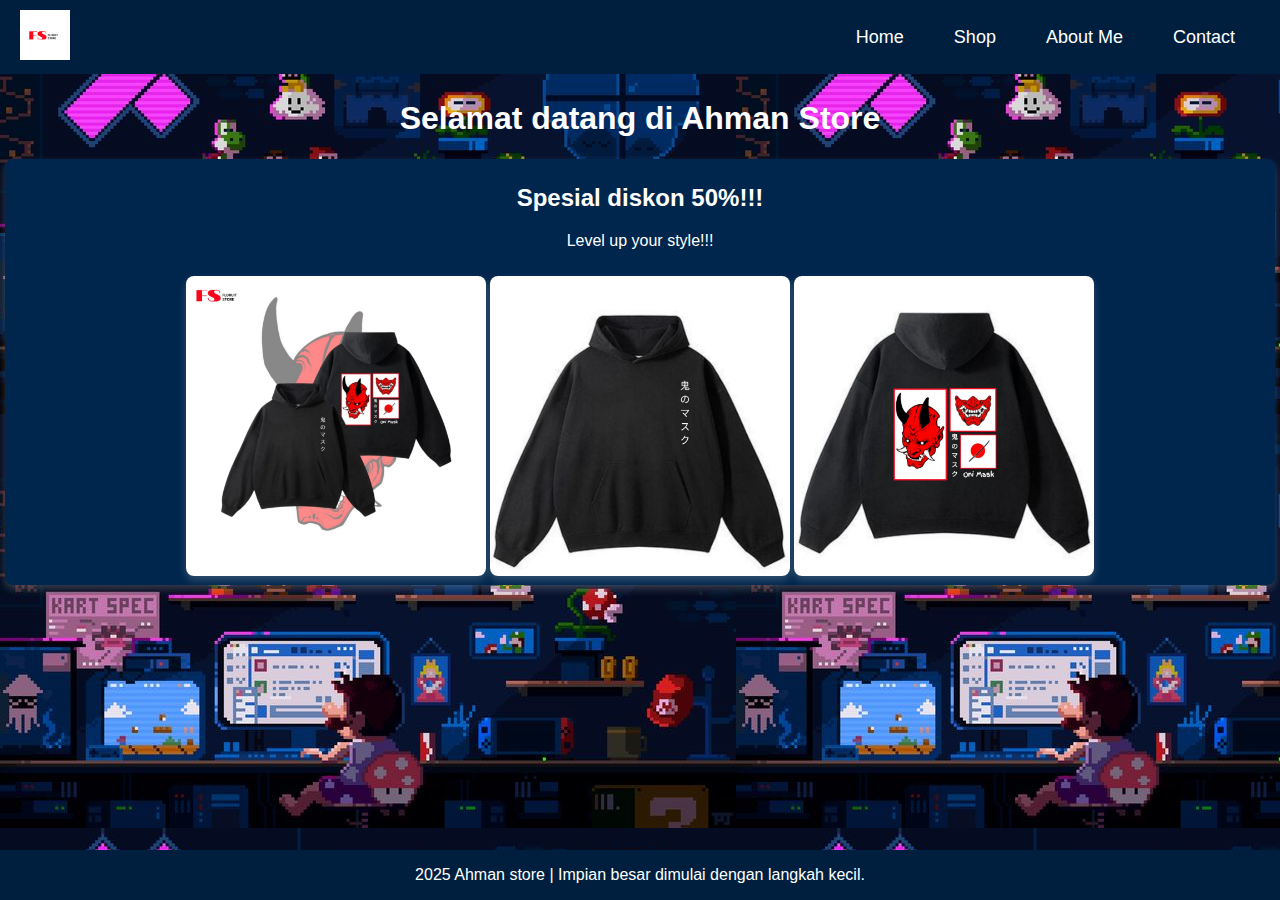
<file: index.html>
<!DOCTYPE html>
<html lang="en">
<head>
  <meta charset="UTF-8">
  <meta name="viewport" content="width=device-width, initial-scale=1.0">
  <title>Ahman store</title>
  <link rel="stylesheet" href="styles.css">
</head>
<body>

  <!-- Halaman utama -->
  <nav class="halaman">
    <div class="logo">
      <img src="WhatsApp Image 2025-02-02 at 15.22.31.jpeg" alt="Logo">
    </div>
    <ul>
      <li><a href="index.html">Home</a></li>
      <li><a href="shop.html">Shop</a></li>
      <li><a href="about.html">About Me</a></li>
      <li><a href="contact.html">Contact</a></li>
    </ul>
  </nav>

  <!-- iklan -->
  <div class="iklan">
    <section id="home">
      <h1>Selamat datang di Ahman Store</h1>
      <div class="promo-iklan">
        <h2>Spesial diskon 50%!!!</h2>
        <p>Level up your style!!!</p>
        <img src="WhatsApp Image 2025-02-02 at 15.13.06 (2).jpeg" alt="Hoodie Promo" class="promo-img">
        <img src="WhatsApp Image 2025-02-02 at 15.13.06.jpeg" alt="Hoodie Promo" class="promo-img">
        <img src="WhatsApp Image 2025-02-02 at 15.13.06 (1).jpeg" alt="Hoodie Promo" class="promo-img">
      </div>
    </section>
  </div>

  <!-- Footer -->
  <footer>
    <p> 2025 Ahman store | Impian besar dimulai dengan langkah kecil. </p>
  </footer>

</body>
</html>
</file>
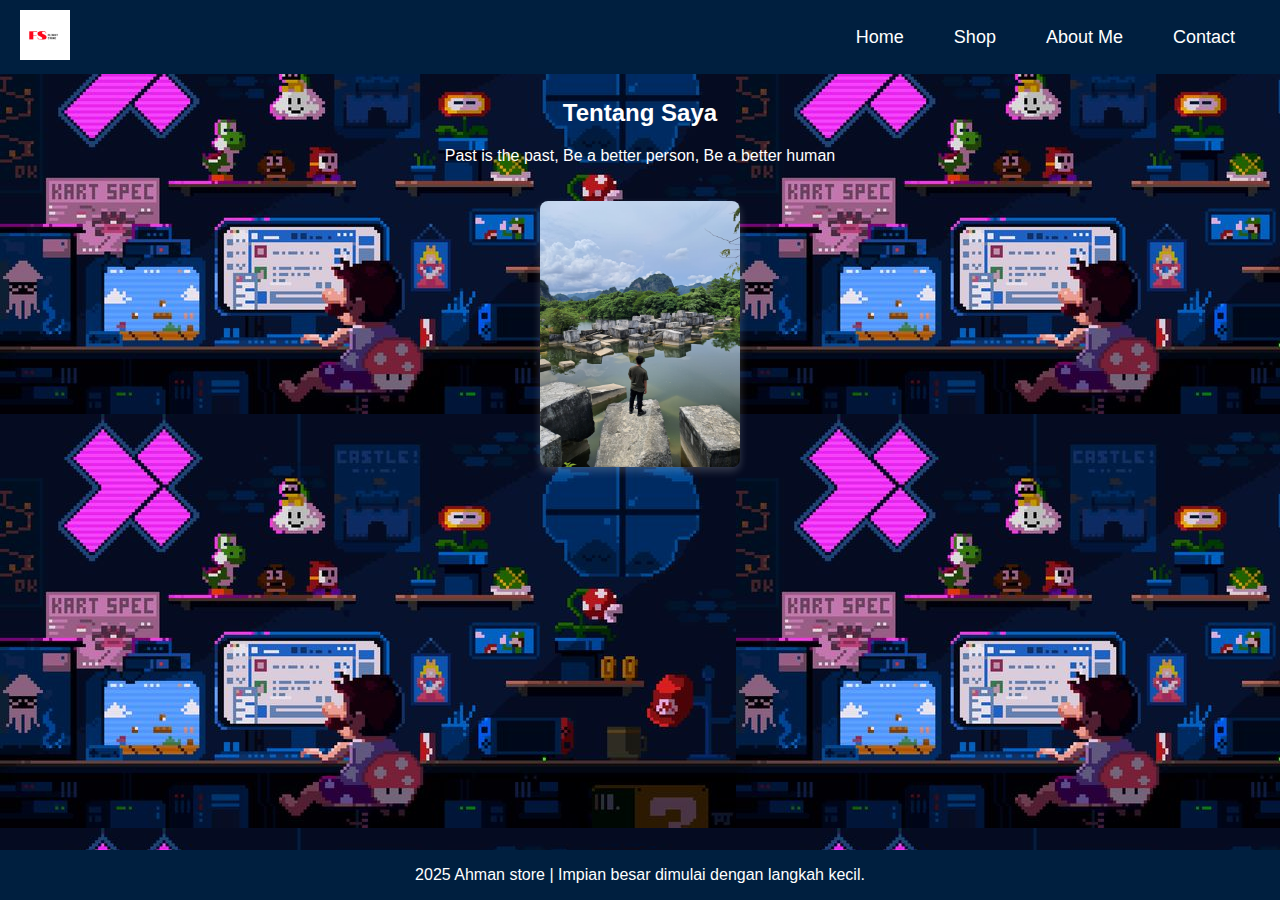
<file: about.html>
<!DOCTYPE html>
<html lang="en">
<head>
  <meta charset="UTF-8">
  <meta name="viewport" content="width=device-width, initial-scale=1.0">
  <title>Ahman store</title>
  <link rel="stylesheet" href="styles.css">
</head>
<body>

  <!-- Halaman utama -->
  <nav class="halaman">
    <div class="logo">
      <img src="WhatsApp Image 2025-02-02 at 15.22.31.jpeg" alt="Logo">
    </div>
    <ul>
      <li><a href="index.html">Home</a></li>
      <li><a href="shop.html">Shop</a></li>
      <li><a href="about.html">About Me</a></li>
      <li><a href="contact.html">Contact</a></li>
    </ul>
  </nav>

  <!-- About Me Section -->
  <div class="iklan">
    <section id="about">
      <h2>Tentang Saya</h2>
      <p>Past is the past, Be a better person, Be a better human</p>
      <img src="WhatsApp Image 2025-02-02 at 16.30.43.jpeg" alt="About Me" class="about-img">
    </section>
  </div>

  <!-- Footer -->
  <footer>
    <p> 2025 Ahman store | Impian besar dimulai dengan langkah kecil. </p>
  </footer>

</body>
</html>
</file>
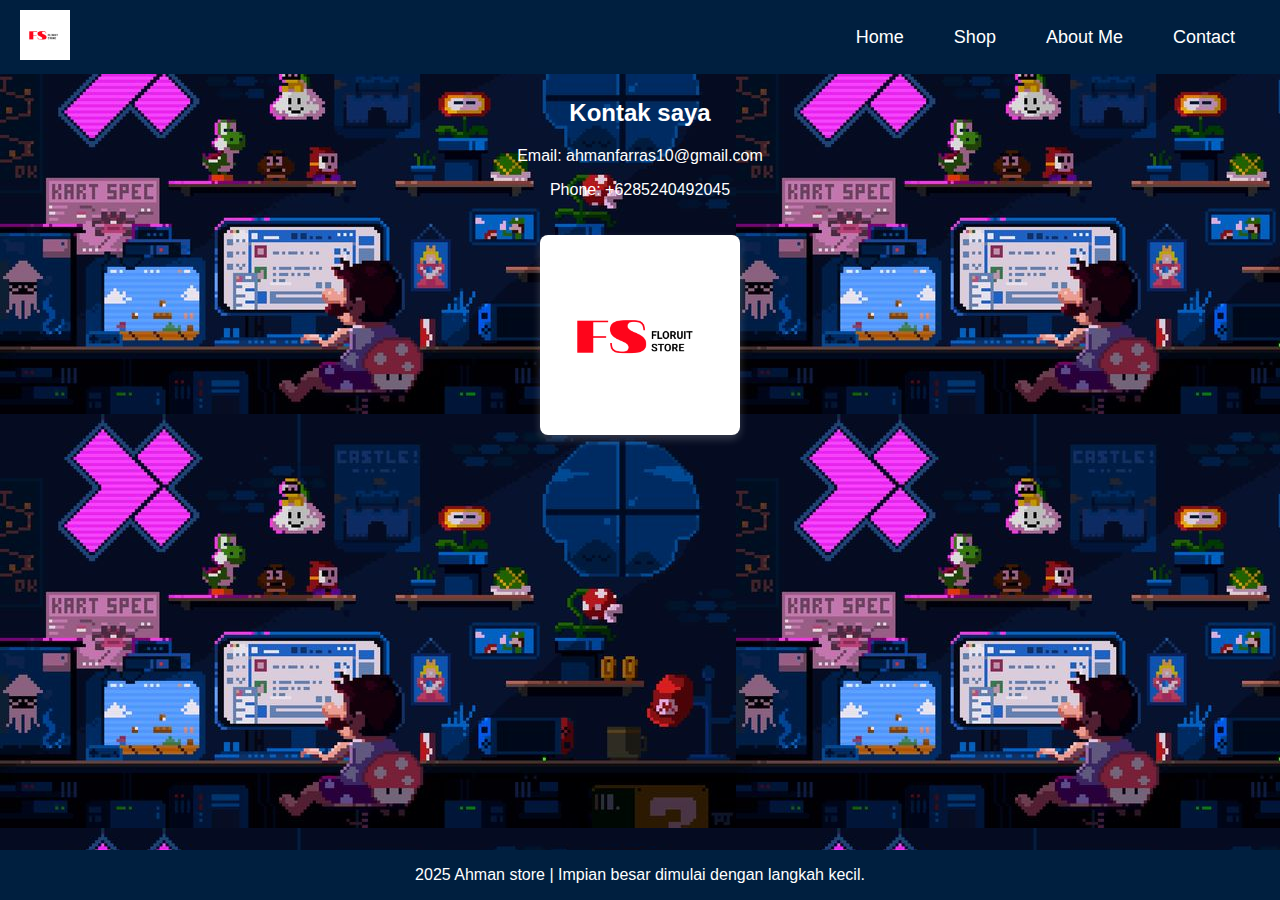
<file: contact.html>
<!DOCTYPE html>
<html lang="en">
<head>
  <meta charset="UTF-8">
  <meta name="viewport" content="width=device-width, initial-scale=1.0">
  <title>Ahman store</title>
  <link rel="stylesheet" href="styles.css">
</head>
<body>

  <!-- Halaman utama -->
  <nav class="halaman">
    <div class="logo">
      <img src="WhatsApp Image 2025-02-02 at 15.22.31.jpeg" alt="Logo">
    </div>
    <ul>
      <li><a href="index.html">Home</a></li>
      <li><a href="shop.html">Shop</a></li>
      <li><a href="about.html">About Me</a></li>
      <li><a href="contact.html">Contact</a></li>
    </ul>
  </nav>

  <!-- Contact Section -->
  <div class="iklan">
    <section id="contact">
      <h2>Kontak saya</h2>
      <p>Email: ahmanfarras10@gmail.com</p>
      <p>Phone: +6285240492045</p>
      <img src="WhatsApp Image 2025-02-02 at 15.22.31.jpeg" alt="Contact Us" class="contact-img">
    </section>
  </div>

  <!-- Footer -->
  <footer>
    <p> 2025 Ahman store | Impian besar dimulai dengan langkah kecil. </p>
  </footer>

</body>
</html>
</file>
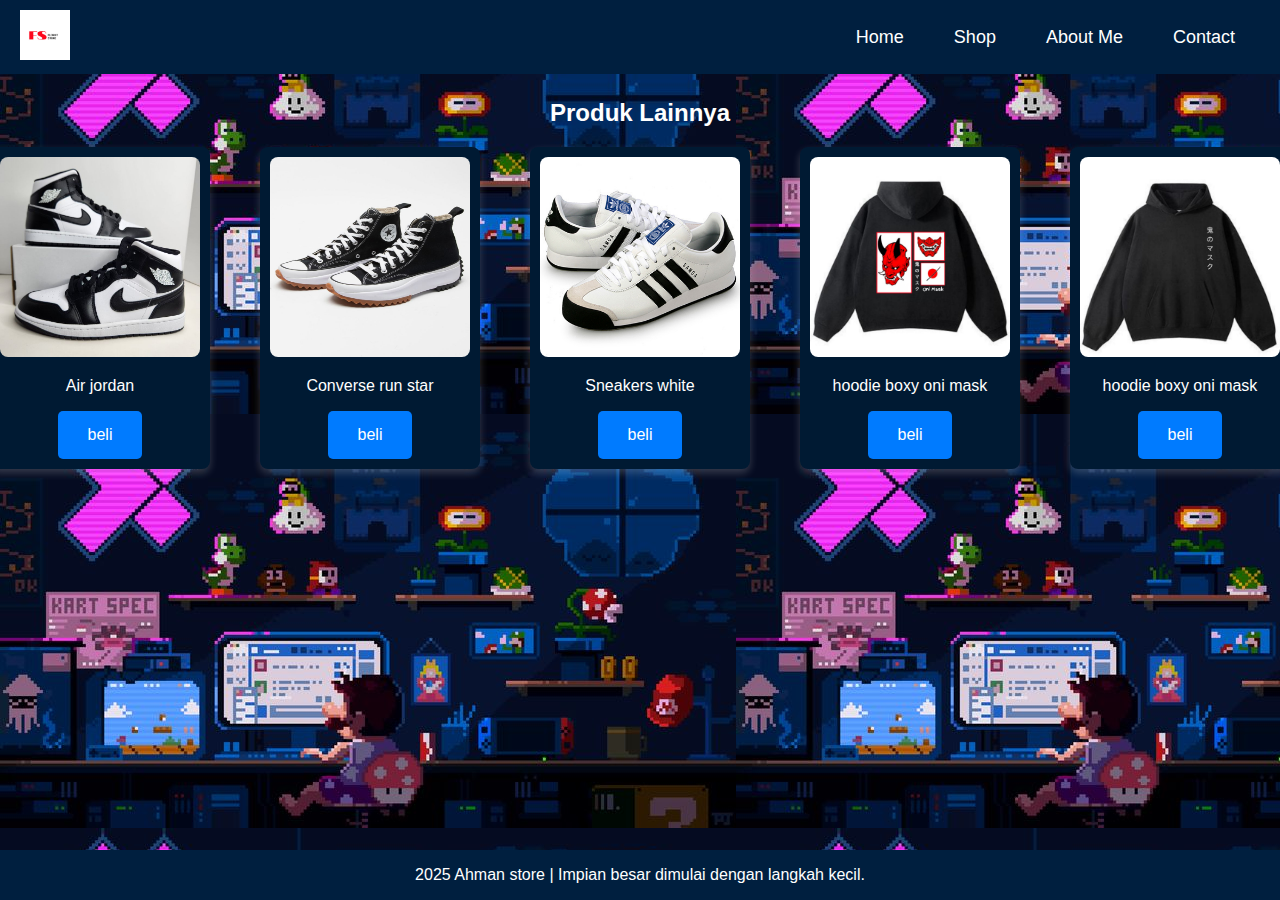
<file: shop.html>
<!DOCTYPE html>
<html lang="en">
<head>
  <meta charset="UTF-8">
  <meta name="viewport" content="width=device-width, initial-scale=1.0">
  <title>Ahman store</title>
  <link rel="stylesheet" href="styles.css">
</head>
<body>

  <!-- Halaman utama -->
  <nav class="halaman">
    <div class="logo">
      <img src="WhatsApp Image 2025-02-02 at 15.22.31.jpeg" alt="Logo">
    </div>
    <ul>
      <li><a href="index.html">Home</a></li>
      <li><a href="shop.html">Shop</a></li>
      <li><a href="about.html">About Me</a></li>
      <li><a href="contact.html">Contact</a></li>
    </ul>
  </nav>

  <!-- Shop Section -->
  <div class="iklan">
    <section id="shop">
      <h2>Produk Lainnya</h2>
      <div class="products">
        <div class="product-item">
          <img src="Air Jordan Shoes _ Air Jordan 1 Mid Panda White_Black Size 11 Women _ Size 9_5 Men _ Color_ Black_White _ Size_ 11.jpeg" alt="Airjordan">
          <p>Air jordan</p>
          <a href="https://www.instagram.com/ahmanfarras?igsh=MW5tNXVpNnQxcjE1dw==" class="btn">beli</a>
        </div>
        <div class="product-item">
          <img src="CONVERSE Run Star Hike Shoes - BLACK_WHITE _ Tillys.jpeg" alt="converse">
          <p>Converse run star</p>
          <a href="https://www.instagram.com/ahmanfarras?igsh=MW5tNXVpNnQxcjE1dw==" class="btn">beli</a>
        </div>
        <div class="product-item">
          <img src="sepatu 1.jpeg" alt="Sneakersputih">
          <p>Sneakers white</p>
          <a href="https://www.instagram.com/ahmanfarras?igsh=MW5tNXVpNnQxcjE1dw==" class="btn">beli</a>
        </div>
        <div class="product-item">
          <img src="WhatsApp Image 2025-02-02 at 15.13.06 (1).jpeg" alt="depan">
          <p>hoodie boxy oni mask</p>
          <a href="https://www.instagram.com/ahmanfarras?igsh=MW5tNXVpNnQxcjE1dw==" class="btn">beli</a>
        </div>
        <div class="product-item">
          <img src="WhatsApp Image 2025-02-02 at 15.13.06.jpeg" alt="belakang">
          <p>hoodie boxy oni mask</p>
          <a href="https://www.instagram.com/ahmanfarras?igsh=MW5tNXVpNnQxcjE1dw==" class="btn">beli</a>
        </div>
      </div>
    </section>
  </div>

  <!-- Footer -->
  <footer>
    <p> 2025 Ahman store | Impian besar dimulai dengan langkah kecil. </p>
  </footer>

</body>
</html>
</file>
<file: styles.css>
/* untuk semuanya/ umum */
body {
  font-family: Arial, sans-serif;
  margin: 0;
  padding: 0;
  background: url(download\ \(3\).jpeg);
  color: white;
}

/* halaman utama */
.halaman {
  background-color: #001f3f; 
  padding: 10px 20px;
  display: flex;
  align-items: center;
  justify-content: space-between;
}

.halaman .logo img {
  height: 50px; 
}

.halaman ul {
  list-style: none;
  padding: 0;
  margin: 0;
  display: flex;
}

.halaman ul li {
  margin: 0 15px;
}

.halaman ul li a {
  color: white;
  text-decoration: none;
  font-size: 18px;
  padding: 10px;
  border-radius: 5px;
}

.halaman ul li a:hover {
  background-color: navy; 
}

/* Content */
.iklan {
  padding: 5px;
  text-align: center;
}

/* Promo iklan*/
.promo-iklan {
  background-color: #00264d;
  padding: 5px;
  border-radius: 8px;
}

/* Shop Products */
.products {
  display: flex;
  justify-content: center;
  gap: 50px;
}

.product-item {
  background-color: #001a33; 
  padding: 10px;
  border-radius: 8px;
  box-shadow: 0 4px 8px rgba(255, 255, 255, 0.2);
  text-align: center;
}

.product-item img {
  width: 200px;
  max-width: 200px;
  height: 200px;
  border-radius: 8px;
  -webkit-border-radius: 8px;
  -moz-border-radius: 8px;
  -ms-border-radius: 8px;
  -o-border-radius: 8px;
}

.product-item:hover {
  background-color: #003366; 
  cursor: pointer;
}

/* Images */
.promo-img, .about-img, .contact-img {
  width: 100%;
  max-width: 200px;
  height: auto;
  border-radius: 8px;
  margin-top: 20px;
  box-shadow: 0 4px 8px rgba(255, 255, 255, 0.2);
}

/* Promo iklan */
.promo-iklan {
  background-color: #00264d; 
  padding: 5px;
  border-radius: 8px;
  box-shadow: 0 4px 8px rgba(255, 255, 255, 0.2);
}

/* Images */
.promo-img {
  width: 100%;
  max-width: 300px;
  height: auto;
  border-radius: 8px;
  margin-top: 10px;
  box-shadow: 0 4px 8px rgba(255, 255, 255, 0.2);
}

/* Footer */
footer {
  text-align: center;
  padding: -10px;
  background-color: #001f3f; /* Biru Navy */
  position: fixed;
  bottom: 0;
  width: 100%;
  color: white;
}

.btn {
  background-color: #007BFF;
  color: white;
  padding: 15px 30px;
  font-size: 16px;
  border: none;
  border-radius: 5px;
  cursor: pointer;
  text-decoration: none;
  display: inline-block;
}
.btn:hover {
  background-color: #0056b3;
  transform: scale(1.05);
}
</file>
